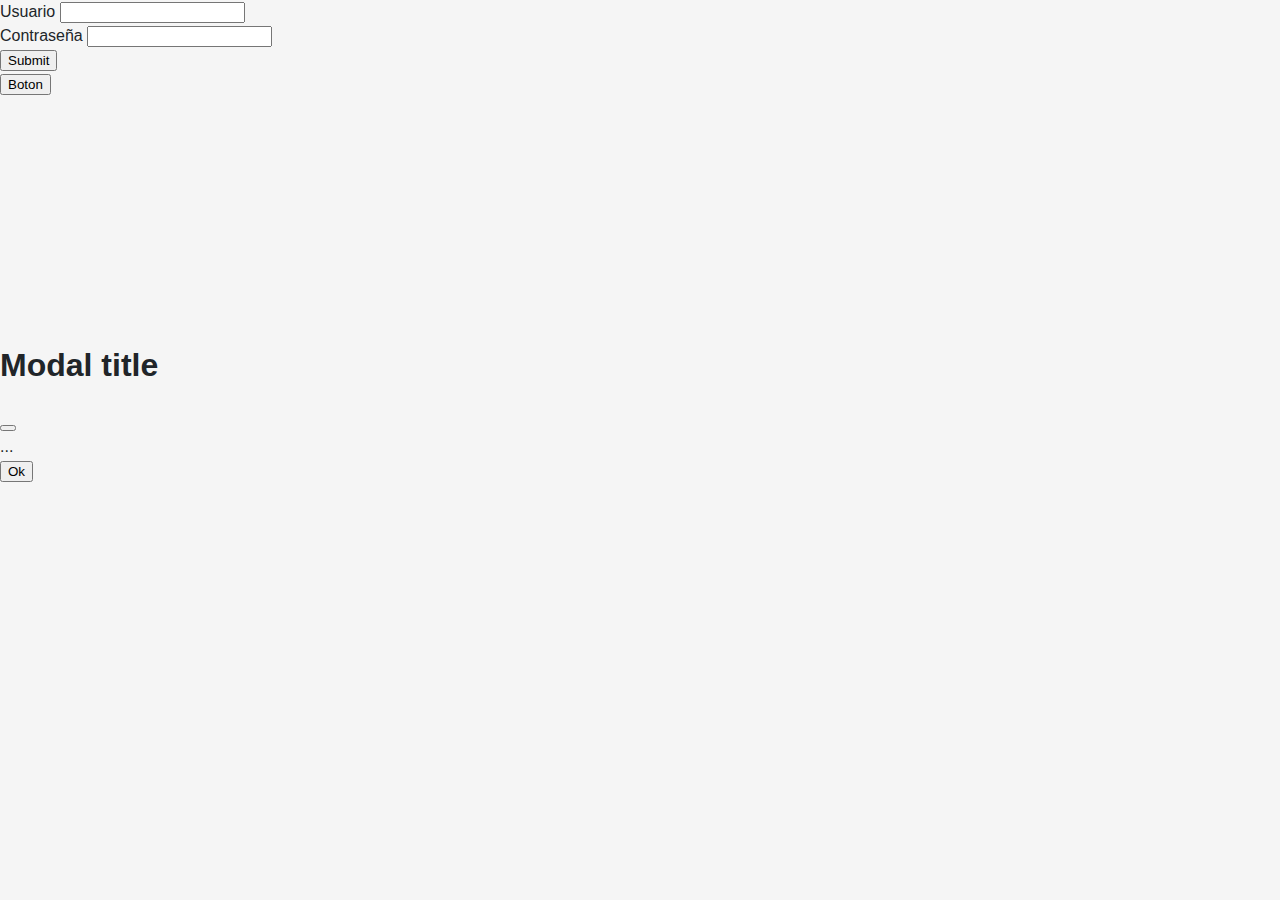
<file: index.html>
<!doctype html>
<html lang="en">

<head>
  <meta charset="utf-8">
  <meta name="viewport" content="width=device-width, initial-scale=1">
  <title>Cajero ATM</title>
  <link href="https://cdn.jsdelivr.net/npm/bootstrap@5.3.1/dist/css/bootstrap.min.css" rel="stylesheet"
    integrity="sha384-4bw+/aepP/YC94hEpVNVgiZdgIC5+VKNBQNGCHeKRQN+PtmoHDEXuppvnDJzQIu9" crossorigin="anonymous">
  <link rel="stylesheet" href="./styles.css">
  <script defer src="./main.js"></script>
</head>

<body class="body d-flex flex-column justify-content-center">
  <main class="container contenedor-custom">
    <form id="showForm">
      <div class="mb-3">
        <label for="exampleInputEmail1" class="form-label">Usuario</label>
        <input type="email" class="form-control" id="usuarioInput" aria-describedby="emailHelp">
      </div>
      <div class="mb-3">
        <label for="exampleInputPassword1" class="form-label">Contraseña</label>
        <input type="password" class="form-control" id="passwordInput">
      </div>
      <button type="submit" class="btn btn-primary" id="submitbtn">Submit</button>
    </form>

    <!-- <button class=" mt-5 btn btn-warning " id="toggleButton">Mostrar/Ocultar Form</button> -->
    <button type="button" class="btn btn-primary d-none" data-bs-toggle="modal" data-bs-target="#exampleModal"
      id="showModal">
      Boton
    </button>

  </main>


  <div class="modal fade" id="exampleModal" tabindex="-1" aria-labelledby="exampleModalLabel" aria-hidden="true">
    <div class="modal-dialog">
      <div class="modal-content">
        <div class="modal-header">
          <h1 class="modal-title fs-5" id="exampleModalLabel">Modal title</h1>
          <button type="button" class="btn-close" data-bs-dismiss="modal" aria-label="Close"></button>
        </div>
        <div class="modal-body">
          ...
        </div>
        <div class="modal-footer">
          <button type="button" class="btn btn-secondary" data-bs-dismiss="modal">Ok</button>
        </div>
      </div>
    </div>
  </div>

  <script src="https://cdn.jsdelivr.net/npm/bootstrap@5.3.1/dist/js/bootstrap.bundle.min.js"
    integrity="sha384-HwwvtgBNo3bZJJLYd8oVXjrBZt8cqVSpeBNS5n7C8IVInixGAoxmnlMuBnhbgrkm"
    crossorigin="anonymous"></script>
  <script src="https://cdn.jsdelivr.net/npm/@popperjs/core@2.11.8/dist/umd/popper.min.js"
    integrity="sha384-I7E8VVD/ismYTF4hNIPjVp/Zjvgyol6VFvRkX/vR+Vc4jQkC+hVqc2pM8ODewa9r"
    crossorigin="anonymous"></script>
  <script src="https://cdn.jsdelivr.net/npm/bootstrap@5.3.1/dist/js/bootstrap.min.js"
    integrity="sha384-Rx+T1VzGupg4BHQYs2gCW9It+akI2MM/mndMCy36UVfodzcJcF0GGLxZIzObiEfa"
    crossorigin="anonymous"></script>
</body>

</html>
</file>
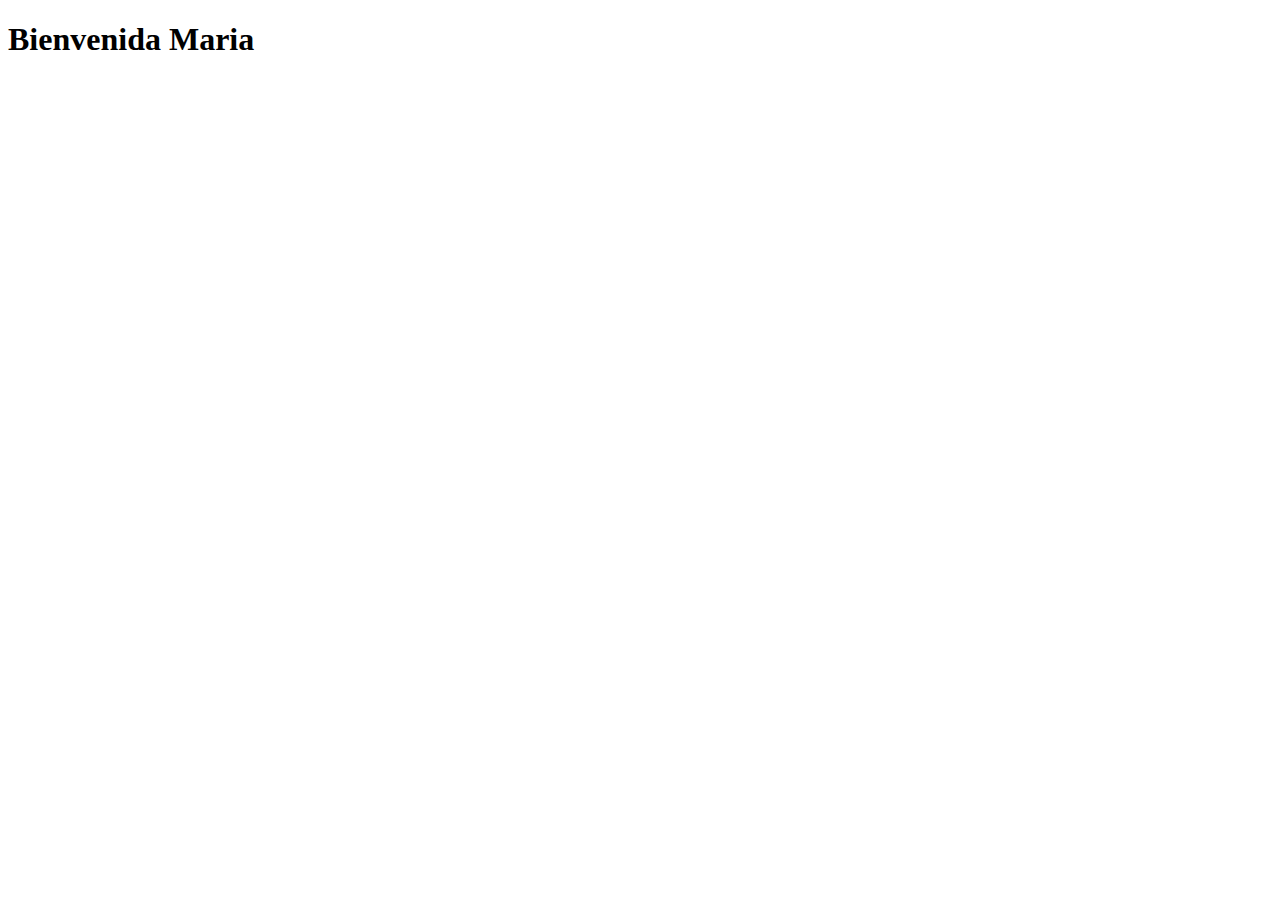
<file: usuario.html>
<!DOCTYPE html>
<html lang="en">

<head>
  <meta charset="UTF-8">
  <meta name="viewport" content="width=device-width, initial-scale=1.0">
  <title>Usuario</title>
  <link href="https://cdn.jsdelivr.net/npm/bootstrap@5.3.1/dist/css/bootstrap.min.css" rel="stylesheet"
    integrity="sha384-4bw+/aepP/YC94hEpVNVgiZdgIC5+VKNBQNGCHeKRQN+PtmoHDEXuppvnDJzQIu9" crossorigin="anonymous">
  <script defer src="./usuario.js"></script>
</head>

<body>
  <h1 id="bienvenido"></h1>


  <script src="https://cdn.jsdelivr.net/npm/bootstrap@5.3.1/dist/js/bootstrap.bundle.min.js"
    integrity="sha384-HwwvtgBNo3bZJJLYd8oVXjrBZt8cqVSpeBNS5n7C8IVInixGAoxmnlMuBnhbgrkm"
    crossorigin="anonymous"></script>
  <script src="https://cdn.jsdelivr.net/npm/@popperjs/core@2.11.8/dist/umd/popper.min.js"
    integrity="sha384-I7E8VVD/ismYTF4hNIPjVp/Zjvgyol6VFvRkX/vR+Vc4jQkC+hVqc2pM8ODewa9r"
    crossorigin="anonymous"></script>
  <script src="https://cdn.jsdelivr.net/npm/bootstrap@5.3.1/dist/js/bootstrap.min.js"
    integrity="sha384-Rx+T1VzGupg4BHQYs2gCW9It+akI2MM/mndMCy36UVfodzcJcF0GGLxZIzObiEfa"
    crossorigin="anonymous"></script>
</body>

</html>
</file>
<file: styles.css>
body {
  background-color: #f5f5f5;
  font-family: 'Roboto', sans-serif;
  font-size: 16px;
  font-weight: 400;
  line-height: 1.5;
  color: #212529;
  text-align: left;
  margin: 0;
  padding: 0;
  box-sizing: border-box;
  height: 100vh;
}

.contenedor-custom {
  width: 100%;
  height: 20rem;
}

.hide {
  display: none;
}
</file>
